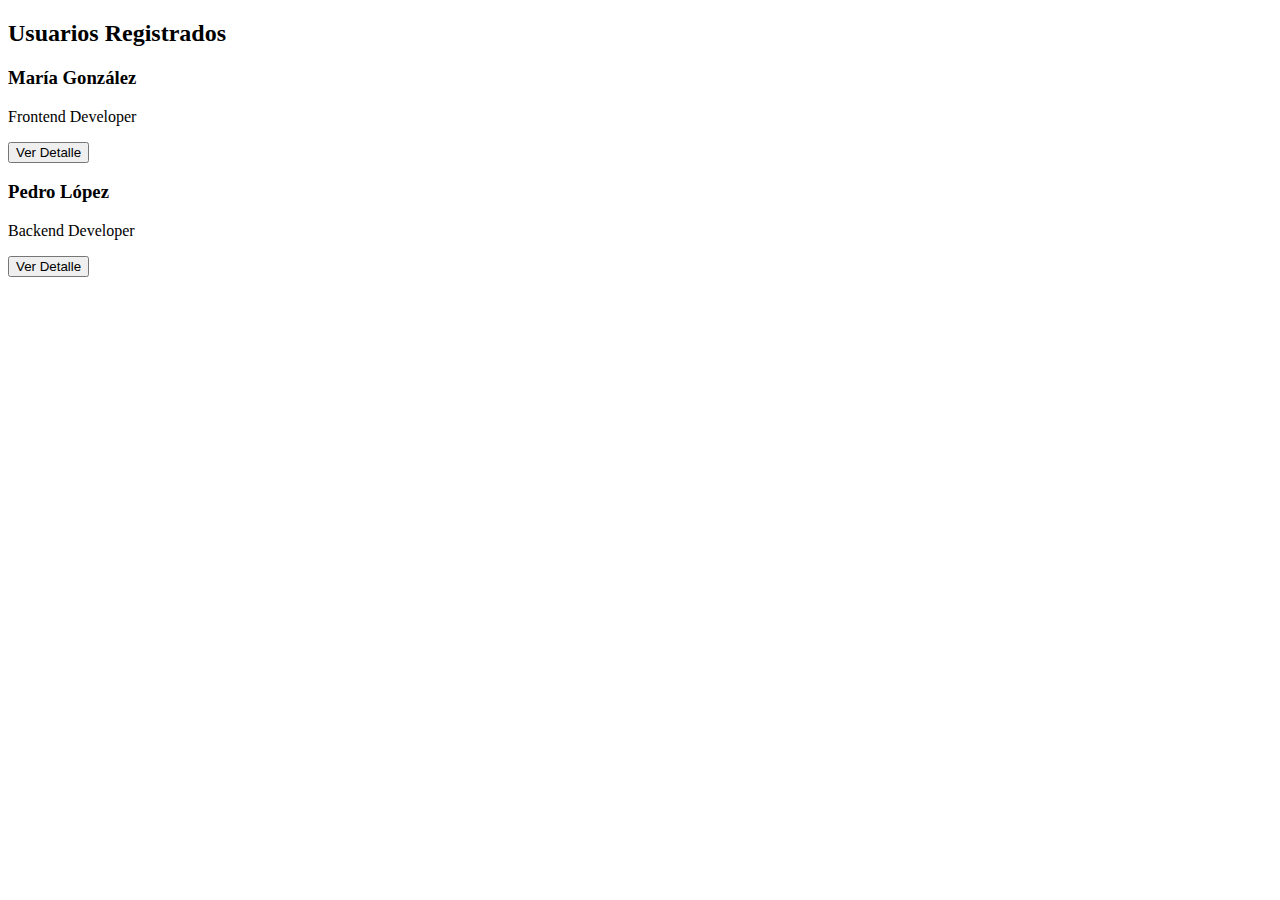
<file: review/user-profiles.html>
<!DOCTYPE html>
<html lang="en">
<head>
    <meta charset="UTF-8">
    <meta name="viewport" content="width=device-width, initial-scale=1.0">
    <title>Document</title>
</head>
<body>
    <section class="users-section">
        <h2>Usuarios Registrados</h2>
        <div class="user-container">
            <div class="user-card">
                <h3>María González</h3>
                <p>Frontend Developer</p>
                <button class="detail-btn" onclick="showDetail('maria')">Ver Detalle</button>
                <div class="user-detail maria-detail">
                    <p>Email: maria@example.com</p>
                    <p>Ubicación: San José, Costa Rica</p>
                </div>
             </div>

            <div class="user-card">
                <h3>Pedro López</h3>
                <p>Backend Developer</p>
                <button class="detail-btn" onclick="showDetail('pedro')">Ver Detalle</button>
                <div class="user-detail pedro-detail">
                    <p>Email: pedro@example.com</p>
                    <p>Ubicación: Heredia, Costa Rica</p>
                </div>
            </div>
        </div>
    </section>

    <script src="user-profiles.js"></script>
</body>
</html>
</file>
